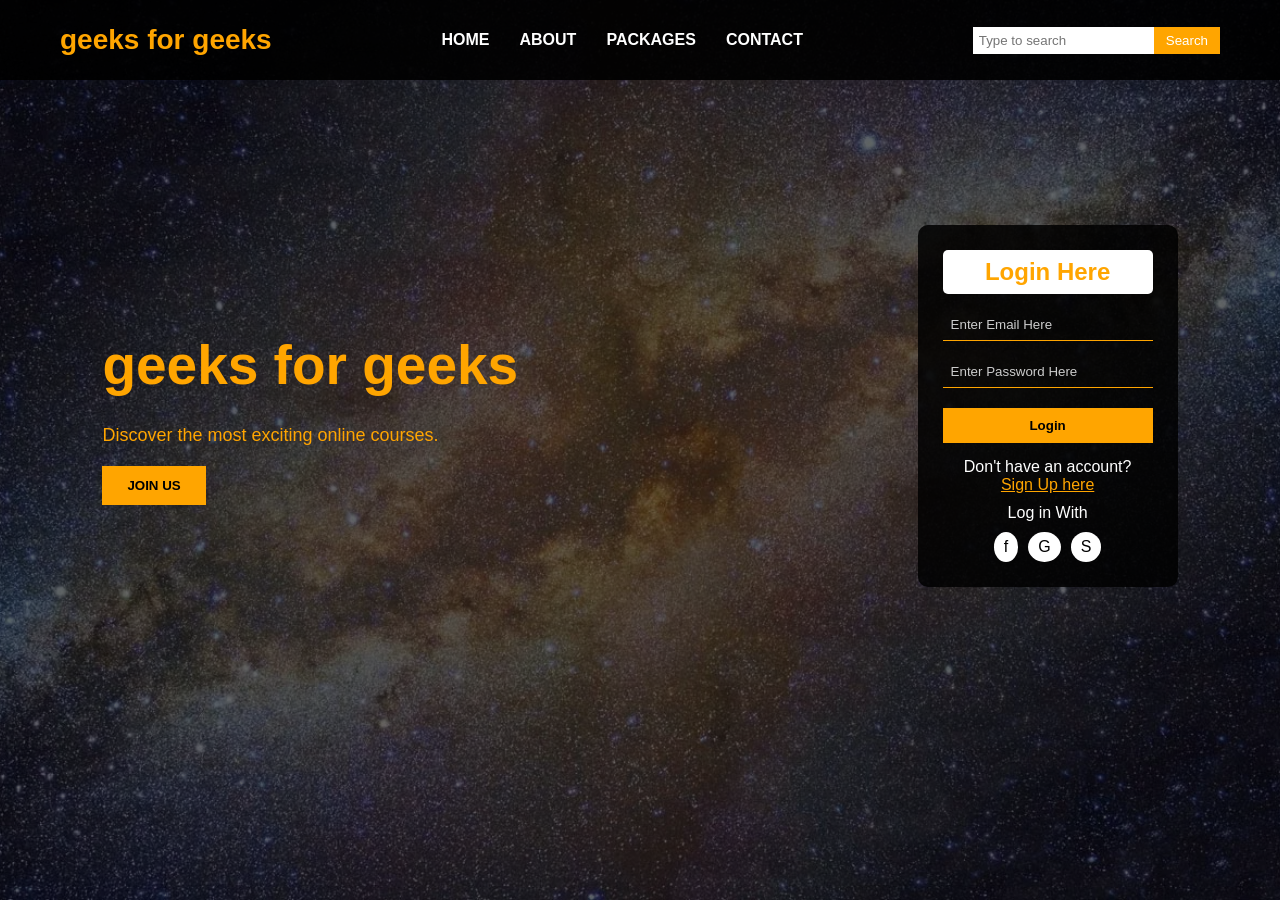
<file: index.html>
<!DOCTYPE html>
<html lang="en">
<head>
    <title>geeks for geeks</title>
    <link rel="stylesheet" href="styles.css">
</head>
<body>

<div class="main">

    
    <div class="navbar">
        <div class="logo">geeks for geeks</div>

        <ul class="menu">
            <li><a href="index.html">HOME</a></li>
            <li><a href="about.html">ABOUT</a></li>
            <li><a href="packages.html">PACKAGES</a></li>
        
            <li><a href="contact.html">CONTACT</a></li>
        </ul>

        <div class="search">
            <input type="text" placeholder="Type to search">
            <button>Search</button>
        </div>
    </div>


    <div class="content">
         <br><span><h1>geeks for geeks</span></h1><br>
        <p>Discover the most exciting online courses.

        </p>
        <button class="join">JOIN US</button>
    </div>

    
    <div class="form">
        <h2>Login Here</h2>

        <input type="email" id="email" placeholder="Enter Email Here">
        <input type="password" id="password" placeholder="Enter Password Here">

        <button class="btn" onclick="login()">Login</button>

        <p class="link">Don't have an account?<br>
        <a href="#">Sign Up here</a></p>

        <p class="liw">Log in With</p>

        <div class="icons">
            <span>f</span>
            <span>G</span>
            <span>S</span>
        </div>
    </div>

</div>

<script src="script.js"></script>
</body>
</html>
</file>
<file: styles.css>
* {
    margin: 0;
    padding: 0;
    box-sizing: border-box;
    font-family: Arial, sans-serif;
}


.main {
    width: 100%;
    min-height: 100vh;

    background: linear-gradient(rgba(0,0,0,0.6), rgba(0,0,0,0.6)),
                url("images/home.jpg");

    background-size: cover;
    background-position: center;
}


.navbar {
    width: 100%;
    height: 80px;
    background: rgba(0,0,0,0.9);
    display: flex;
    justify-content: space-between;
    align-items: center;
    padding: 0 60px;
    position: fixed;
    top: 0;
    left: 0;
    z-index: 1000;
}

.logo {
    color: orange;
    font-size: 28px;
    font-weight: bold;
}


.menu {
    display: flex;
    list-style: none;
}

.menu li {
    margin: 0 15px;
}

.menu li a {
    color: white;
    text-decoration: none;
    font-weight: bold;
    transition: 0.3s;
}

.menu li a:hover {
    color: orange;
}


.search {
    display: flex;
}

.search input {
    padding: 6px;
    border: none;
    outline: none;
}

.search button {
    padding: 6px 12px;
    background: orange;
    border: none;
    color: white;
    cursor: pointer;
}


.content {
    position: absolute;
    top: 35%;
    left: 8%;
    color: white;
}

.content h1 {
    font-size: 55px;
}

.content span {
    color: orange;
}

.content p {
    margin-top: 10px;
    font-size: 18px;
}


.join {
    margin-top: 20px;
    padding: 12px 25px;
    background: orange;
    border: none;
    cursor: pointer;
    font-weight: bold;
    transition: 0.3s;
}

.join:hover {
    background: white;
    color: orange;
}


.form {
    width: 260px;
    background: rgba(0,0,0,0.85);
    position: absolute;
    top: 25%;
    right: 8%;
    border-radius: 10px;
    padding: 25px;
}

.form h2 {
    text-align: center;
    background: white;
    color: orange;
    padding: 8px;
    border-radius: 5px;
}

.form input {
    width: 100%;
    margin-top: 15px;
    padding: 8px;
    border: none;
    border-bottom: 1px solid orange;
    background: transparent;
    color: white;
}

.form input::placeholder {
    color: #ccc;
}


.btn {
    width: 100%;
    margin-top: 20px;
    padding: 10px;
    background: orange;
    border: none;
    cursor: pointer;
    font-weight: bold;
}

.btn:hover {
    background: white;
    color: orange;
}


.link {
    color: white;
    text-align: center;
    margin-top: 15px;
}

.link a {
    color: orange;
}

.liw {
    text-align: center;
    color: white;
    margin-top: 10px;
}


.icons {
    display: flex;
    justify-content: center;
    gap: 10px;
    margin-top: 10px;
}

.icons span {
    background: white;
    color: black;
    padding: 6px 10px;
    border-radius: 50%;
    cursor: pointer;
}



.packages {
    padding: 40px 80px;
    color: white;
}

.packages h1 {
    text-align: center;
    margin-bottom: 40px;
    font-size: 40px;
}


.course-row {
    display: flex;
    align-items: center;
    background: rgba(0,0,0,0.85);
    margin-bottom: 25px;
    border-radius: 12px;
    overflow: hidden;
    transition: 0.3s;
}

.course-row:hover {
    transform: scale(1.02);
    box-shadow: 0 0 15px orange;
}


.course-row img {
    width: 280px;
    height: 180px;
    object-fit: cover;
}


.course-info {
    padding: 20px;
}

.course-info h2 {
    color: orange;
    margin-bottom: 10px;
}

.course-info p {
    margin: 5px 0;
    font-size: 14px;
}

.course-info button {
    margin-top: 10px;
    padding: 10px 20px;
    background: orange;
    border: none;
    cursor: pointer;
}



.contact-container {
    height: calc(100vh - 80px);
    display: flex;
    justify-content: center;
    align-items: center;
}


.contact-card {
    width: 400px;
    padding: 30px;
    border-radius: 15px;
    background: rgba(0,0,0,0.7);
    backdrop-filter: blur(10px);
    color: white;
    text-align: center;
}

.contact-card h1 {
    color: orange;
    margin-bottom: 10px;
}

.subtitle {
    color: #ccc;
    margin-bottom: 15px;
}

.contact-info {
    margin-bottom: 20px;
}


.contact-form {
    display: flex;
    flex-direction: column;
    gap: 12px;
}

.contact-form input,
.contact-form textarea {
    padding: 10px;
    border: none;
    border-radius: 5px;
}


.contact-form button {
    padding: 12px;
    background: orange;
    border: none;
    font-weight: bold;
    cursor: pointer;
}

.contact-form button:hover {
    background: white;
    color: orange;
}
</file>
